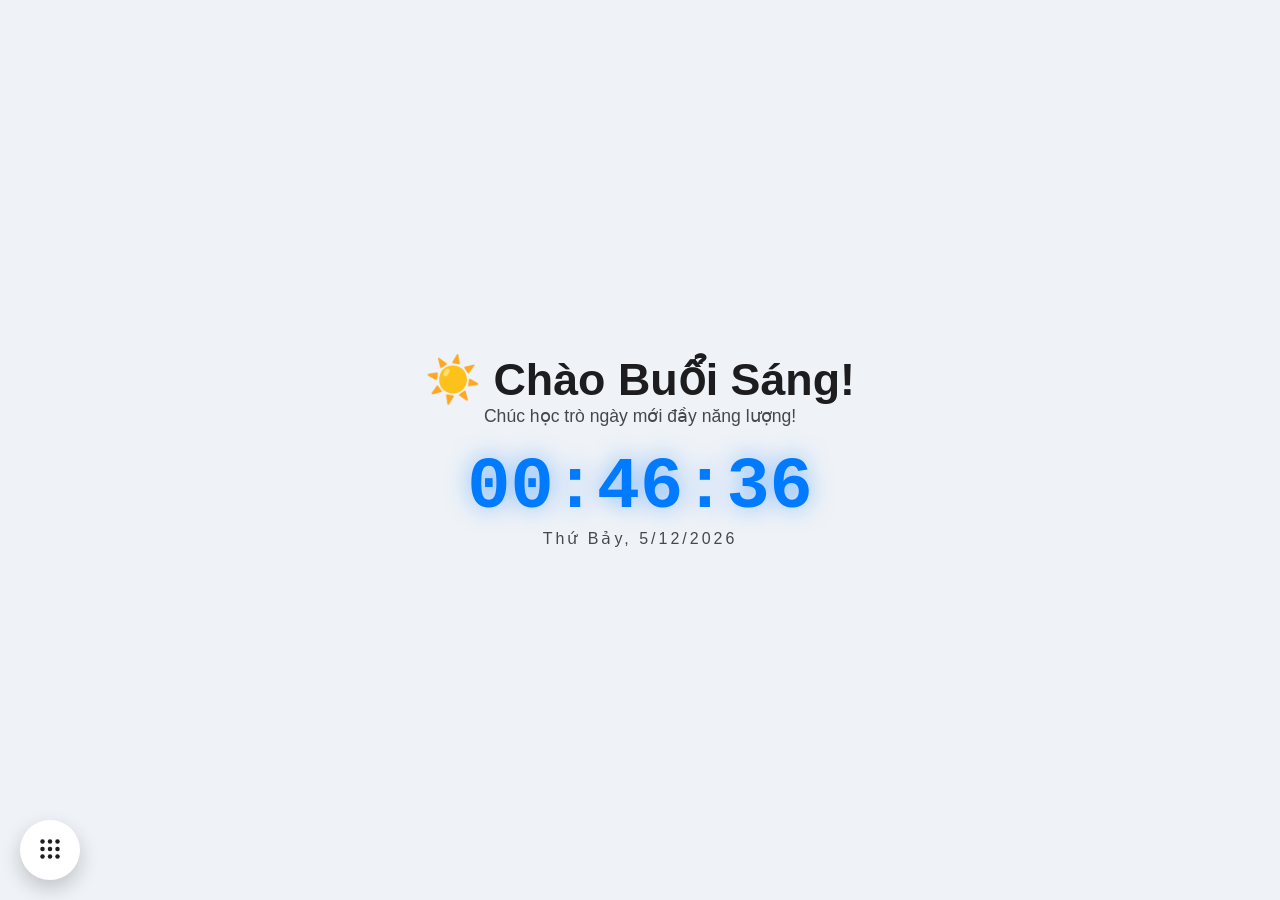
<file: index.html>
<!DOCTYPE html>
<html lang="vi">
<head>
  <meta charset="utf-8">
  <meta name="viewport" content="width=device-width, initial-scale=1">
  <title>Bí Kíp Giao Diện Hiện Đại & Hiệu Ứng Hạt</title>

  <!-- Favicon & PWA Icons cho mọi thiết bị -->
  <link rel="apple-touch-icon" sizes="180x180" href="apple-touch-icon.png">
  <link rel="icon" type="image/png" sizes="32x32" href="favicon-32x32.png">
  <link rel="icon" type="image/png" sizes="16x16" href="favicon-16x16.png">
  <link rel="manifest" href="site.webmanifest">
  <meta name="theme-color" content="#007AFF">

  <style>
    *, *::before, *::after {
      box-sizing: border-box;
      margin: 0;
      padding: 0;
    }

    body {
      font-family: 'Segoe UI', sans-serif;
      min-height: 100vh;
      display: flex;
      flex-direction: column;
      align-items: center;
      justify-content: center;
      overflow: hidden;
      touch-action: none;
      background: #0f0c29;
      color: #fff;
      transition: background 0.3s cubic-bezier(0.4, 0, 0.2, 1), color 0.3s cubic-bezier(0.4, 0, 0.2, 1);
    }

    /* --- CANVAS HIỆU ỨNG HẠT VÀ BLOB --- */
    canvas#canvas {
      position: fixed;
      top: 0;
      left: 0;
      width: 100%;
      height: 100%;
      z-index: 0;
      will-change: transform;
    }

    .blob-container {
      position: fixed;
      top: 0;
      left: 0;
      width: 100%;
      height: 100%;
      z-index: -1;
      background: #f0f2f5;
    }

    .blob {
      position: absolute;
      width: 400px;
      height: 400px;
      filter: blur(80px);
      border-radius: 50%;
      opacity: 0.4;
      animation: move 15s infinite alternate;
      will-change: transform;
    }
    .blob-1 { top: -100px; left: -100px; background: #ff3b30; }
    .blob-2 { bottom: -100px; right: -100px; background: #5856d6; }
    .blob-3 { top: 40%; left: 30%; background: #34c759; width: 250px; }

    @keyframes move {
      from { transform: translate(0, 0) scale(1); }
      to { transform: translate(60px, 80px) scale(1.1); }
    }

    /* --- BIẾN SỐ TOÀN CỤC --- */
    :root {
      --glass-bg: rgba(255, 255, 255, 0.7);
      --text-main: #1d1d1f;
      --accent-color: #007AFF;
      --blur-val: 15px;
      --transition: 0.3s cubic-bezier(0.4, 0, 0.2, 1);
    }

    .icon {
      width: 1em;
      height: 1em;
      display: inline-block;
      vertical-align: -0.125em;
      fill: currentColor;
    }
    .acc-header .icon {
      width: 0.9em;
      height: 0.9em;
    }

    /* --- KHU VỰC CHÀO MỪNG & ĐỒNG HỒ --- */
    .dashboard {
      text-align: center;
      z-index: 2;
      padding: 20px;
      pointer-events: none;
    }

    #greeting {
      font-size: 2.8rem;
      margin: 0;
      font-weight: 700;
    }
    #time-detail {
      font-size: 1.1rem;
      opacity: 0.8;
      margin-bottom: 20px;
    }

    #digital-clock {
      font-size: 4.5rem;
      font-weight: 900;
      color: var(--accent-color);
      text-shadow: 0 0 25px rgba(0, 122, 255, 0.5);
      font-family: 'Courier New', monospace;
    }
    #date-display {
      font-size: 1rem;
      letter-spacing: 3px;
      opacity: 0.8;
    }

    /* --- NÚT MENU VÀ LỚP PHỦ --- */
    #menuBtn {
      position: fixed;
      width: 60px;
      height: 60px;
      border-radius: 50%;
      border: none;
      background: white;
      color: var(--text-main);
      box-shadow: 0 8px 20px rgba(0,0,0,0.2);
      cursor: pointer;
      z-index: 1001;
      font-size: 24px;
      transition: 0.2s;
      pointer-events: auto;
    }
    #menuBtn:active { transform: scale(0.9); }

    #overlay {
      position: fixed;
      top: 0;
      left: 0;
      width: 100%;
      height: 100%;
      background: rgba(0,0,0,0.3);
      backdrop-filter: blur(8px);
      -webkit-backdrop-filter: blur(8px);
      display: none;
      z-index: 999;
    }

    /* --- MENU ACCORDION --- */
    .menu {
      position: fixed;
      width: 300px;
      max-width: calc(100vw - 40px);
      background: var(--glass-bg);
      backdrop-filter: blur(var(--blur-val));
      -webkit-backdrop-filter: blur(var(--blur-val));
      border-radius: 25px;
      padding: 20px;
      display: none;
      z-index: 1000;
      box-shadow: 0 20px 40px rgba(0,0,0,0.3);
      border: 1px solid rgba(255,255,255,0.3);
      color: var(--text-main);
      pointer-events: auto;
    }
    .menu.show {
      display: block;
      animation: pop 0.3s ease;
    }

    @keyframes pop {
      from { opacity: 0; transform: scale(0.9) translateY(20px); }
      to { opacity: 1; transform: scale(1) translateY(0); }
    }

    .acc-item {
      margin-bottom: 10px;
      border-radius: 15px;
      background: rgba(255,255,255,0.2);
    }
    .acc-header {
      padding: 15px;
      cursor: pointer;
      display: flex;
      justify-content: space-between;
      align-items: center;
      font-weight: bold;
      font-size: 14px;
    }
    .acc-content {
      max-height: 0;
      overflow: hidden;
      transition: max-height 0.4s ease;
      display: flex;
      flex-direction: column;
      padding: 0 15px;
    }
    .acc-item.active .acc-content {
      max-height: 200px;
      padding-bottom: 15px;
    }
    .acc-item.active .acc-header { color: var(--accent-color); }

    .acc-content button, .acc-content a {
      background: rgba(255,255,255,0.4);
      border: none;
      padding: 12px;
      margin-top: 8px;
      border-radius: 10px;
      text-align: left;
      cursor: pointer;
      font-size: 14px;
      color: inherit;
      text-decoration: none;
    }

    /* --- VỊ TRÍ & THEME --- */
    .top-left { top: 20px; left: 20px; }
    .top-right { top: 20px; right: 20px; }
    .bottom-left { bottom: 20px; left: 20px; }
    .bottom-right { bottom: 20px; right: 20px; }

    body[data-theme="light"] {
      color: #1d1d1f;
    }
    body[data-theme="light"] .blob-container { display: block; }

    body[data-theme="dark"] {
      background: #0f0c29;
      color: #fff;
      --glass-bg: rgba(30, 30, 30, 0.8);
      --text-main: #fff;
    }
    body[data-theme="dark"] .blob-container { display: none; }
    body[data-theme="dark"] #menuBtn {
      background: #333;
      color: #fff;
    }

    @media (max-width: 480px) {
      #digital-clock { font-size: 3rem; }
      .menu {
        width: 90%;
        left: 5% !important;
        bottom: 90px !important;
        top: auto !important;
      }
    }
  </style>
</head>
<body data-theme="dark">

  <div class="blob-container">
    <div class="blob blob-1"></div>
    <div class="blob blob-2"></div>
    <div class="blob blob-3"></div>
  </div>

  <canvas id="canvas"></canvas>

  <div id="overlay" onclick="closeMenu()"></div>

  <button id="menuBtn" class="bottom-left" onclick="toggleMenu()">
    <svg class="icon" viewBox="0 0 512 512" fill="currentColor">
      <circle cx="96" cy="96" r="48"/><circle cx="256" cy="96" r="48"/><circle cx="416" cy="96" r="48"/>
      <circle cx="96" cy="256" r="48"/><circle cx="256" cy="256" r="48"/><circle cx="416" cy="256" r="48"/>
      <circle cx="96" cy="416" r="48"/><circle cx="256" cy="416" r="48"/><circle cx="416" cy="416" r="48"/>
    </svg>
  </button>

  <div id="menu" class="menu top-left">
    <div class="acc-item">
      <div class="acc-header" onclick="toggleAcc(this)">
        <span><svg class="icon" viewBox="0 0 576 512"><path d="M575.8 255.5c0 18-15 32.1-32 32.1h-32l.7 160.2c0 2.7-.2 5.4-.5 8.1V472c0 22.1-17.9 40-40 40H456c-1.1 0-2.2 0-3.3-.1c-1.4 .1-2.8 .1-4.2 .1H416 392c-22.1 0-40-17.9-40-40V448 384c0-17.7-14.3-32-32-32H256c-17.7 0-32 14.3-32 32v64 24c0 22.1-17.9 40-40 40H160 128.1c-1.5 0-3-.1-4.5-.2c-1.2 .1-2.4 .2-3.6 .2H104c-22.1 0-40-17.9-40-40V360c0-.9 0-1.9 .1-2.8V287.6H32c-18 0-32-14-32-32.1c0-9 3-17 10-24L266.4 8c7-7 15-8 22-8s15 1 21 7L564.8 231.5c8 7 12 15 11 24z" /></svg> TRANG CHỦ</span>
        <svg class="icon" viewBox="0 0 512 512"><path d="M233.4 406.6c12.5 12.5 32.8 12.5 45.3 0l192-192c12.5-12.5 12.5-32.8 0-45.3s-32.8-12.5-45.3 0L256 338.7 86.6 169.4c-12.5-12.5-32.8-12.5-45.3 0s-12.5 32.8 0 45.3l192 192z" /></svg>
      </div>
      <div class="acc-content">
        <a href="#">Bảng tin</a>
        <a href="#">Thông báo</a>
      </div>
    </div>

    <div class="acc-item">
      <div class="acc-header" onclick="toggleAcc(this)">
        <span><svg class="icon" viewBox="0 0 512 512" fill="currentColor"><path d="M256 32L32 144l224 112 192-96v128h32V144L256 32zM416 260.6l-160 80-160-80v83.4l160 80 160-80v-83.4z" /></svg> HỌC CODE</span>
        <svg class="icon" viewBox="0 0 512 512"><path d="M233.4 406.6c12.5 12.5 32.8 12.5 45.3 0l192-192c12.5-12.5 12.5-32.8 0-45.3s-32.8-12.5-45.3 0L256 338.7 86.6 169.4c-12.5-12.5-32.8-12.5-45.3 0s-12.5 32.8 0 45.3l192 192z" /></svg>
      </div>
      <div class="acc-content">     
        <a href="#">HTML CSS JAVASCRIPT</a>
        <a href="#">PWA TOOL</a>
        <a href="./assets/monaco/index.html">Genesis Monaco Editor</a>
        <a href="./assets/zyntax/index.html">Genesis Zyntax Editor</a>
      </div>
    </div>

    <div class="acc-item">
      <div class="acc-header" onclick="toggleAcc(this)">
        <span><svg class="icon" viewBox="0 0 24 24"><path d="M12 2l-4 4h3v5H6V8l-4 4 4 4v-3h5v5H8l4 4 4-4h-3v-5h5v3l4-4-4-4v3h-5V6h3z" /></svg> VỊ TRÍ MENU</span>
        <svg class="icon" viewBox="0 0 512 512"><path d="M233.4 406.6c12.5 12.5 32.8 12.5 45.3 0l192-192c12.5-12.5 12.5-32.8 0-45.3s-32.8-12.5-45.3 0L256 338.7 86.6 169.4c-12.5-12.5-32.8-12.5-45.3 0s-12.5 32.8 0 45.3l192 192z" /></svg>
      </div>
      <div class="acc-content">
        <button onclick="setPos('top-left')">Trên trái</button>
        <button onclick="setPos('top-right')">Trên phải</button>
        <button onclick="setPos('bottom-left')">Dưới trái</button>
        <button onclick="setPos('bottom-right')">Dưới phải</button>
      </div>
    </div>

    <div class="acc-item">
      <div class="acc-header" onclick="toggleAcc(this)">
        <span><svg class="icon" viewBox="0 0 384 512"><path d="M223.5 32C100 32 0 132.3 0 256S100 480 223.5 480c60.6 0 115.5-24.2 155.8-63.4c5-4.9 6.3-12.5 3.1-18.7s-10.1-9.7-17-8.5c-9.8 1.7-19.8 2.6-30.1 2.6c-96.9 0-175.5-78.8-175.5-176c0-65.8 36-123.1 89.3-153.3c6.1-3.5 9.2-10.5 7.7-17.3s-7.3-11.9-14.3-12.5c-6.3-.5-12.6-.8-19-.8z" /></svg> GIAO DIỆN</span>
        <svg class="icon" viewBox="0 0 512 512"><path d="M233.4 406.6c12.5 12.5 32.8 12.5 45.3 0l192-192c12.5-12.5 12.5-32.8 0-45.3s-32.8-12.5-45.3 0L256 338.7 86.6 169.4c-12.5-12.5-32.8-12.5-45.3 0s-12.5 32.8 0 45.3l192 192z" /></svg>
      </div>
      <div class="acc-content">
        <button onclick="setTheme('light')">Chế độ Sáng</button>
        <button onclick="setTheme('dark')">Chế độ Tối</button>
        <button onclick="setTheme('auto')">Tự động (Theo máy)</button>
      </div>
    </div>
  </div>

  <div class="dashboard">
    <h1 id="greeting">Xin chào!</h1>
    <p id="time-detail">Đang cập nhật thời gian...</p>
    <div id="digital-clock">00:00:00</div>
    <div id="date-display">Đang tải ngày tháng...</div>
  </div>

  <script>
    // Đăng ký Service Worker cho PWA
    if ('serviceWorker' in navigator) {
      window.addEventListener('load', () => {
        navigator.serviceWorker.register('sw.js')
          .then(reg => console.log('Service Worker đăng ký thành công!', reg))
          .catch(err => console.log('Đăng ký Service Worker thất bại:', err));
      });
    }

    const menu = document.getElementById('menu');
    const overlay = document.getElementById('overlay');
    const menuBtn = document.getElementById('menuBtn');
    let currentThemeMode = 'dark';

    function haptic(ms = 15) {
      if (navigator.vibrate) navigator.vibrate(ms);
    }

    function toggleMenu() {
      haptic(20);
      const isShow = menu.classList.toggle('show');
      overlay.style.display = isShow ? 'block': 'none';
    }

    function closeMenu() {
      haptic(20);
      menu.classList.remove('show');
      overlay.style.display = 'none';
      document.querySelectorAll('.acc-item').forEach(item => item.classList.remove('active'));
    }

    function toggleAcc(header) {
      haptic(10);
      const currentItem = header.parentElement;
      const allItems = document.querySelectorAll('.acc-item');

      allItems.forEach(item => {
        if (item !== currentItem) item.classList.remove('active');
      });
      currentItem.classList.toggle('active');
    }

    function updateGreeting() {
      const hrs = new Date().getHours();
      const g = document.getElementById('greeting');
      const d = document.getElementById('time-detail');

      if (hrs < 12) {
        g.innerText = "☀️ Chào Buổi Sáng!"; d.innerText = "Chúc học trò ngày mới đầy năng lượng!";
      } else if (hrs < 18) {
        g.innerText = "🌤️ Chào Buổi Chiều!"; d.innerText = "Học tập hăng say, đừng quên nghỉ ngơi nhé!";
      } else {
        g.innerText = "🌙 Chào Buổi Tối!"; d.innerText = "Muộn rồi, hãy thư giãn một chút học trò ơi!";
      }
    }

    function startClock() {
      const clock = document.getElementById('digital-clock');
      const dateBox = document.getElementById('date-display');
      const days = ["Chủ Nhật", "Thứ Hai", "Thứ Ba", "Thứ Tư", "Thứ Năm", "Thứ Sáu", "Thứ Bảy"];

      setInterval(() => {
        const now = new Date();
        const h = String(now.getHours()).padStart(2, '0');
        const m = String(now.getMinutes()).padStart(2, '0');
        const s = String(now.getSeconds()).padStart(2, '0');

        clock.innerText = `${h}:${m}:${s}`;
        dateBox.innerText = `${days[now.getDay()]}, ${now.getDate()}/${now.getMonth()+1}/${now.getFullYear()}`;
      }, 1000);
    }

    function setPos(p) {
      haptic(15);
      menuBtn.className = p;
      menu.className = "menu show " + p;
      localStorage.setItem('menuPos', p);
    }

    function resolveTheme(pref) {
      if (pref === 'auto') {
        return window.matchMedia('(prefers-color-scheme: dark)').matches ? 'dark': 'light';
      }
      return pref;
    }

    function applyTheme(pref) {
      currentThemeMode = resolveTheme(pref);
      document.body.setAttribute('data-theme', currentThemeMode);
    }

    function setTheme(t) {
      haptic([10, 30, 10]);
      localStorage.setItem('menuTheme', t);
      applyTheme(t);
      toggleMenu();
    }

    window.matchMedia('(prefers-color-scheme: dark)').addEventListener('change', () => {
      const pref = localStorage.getItem('menuTheme') || 'auto';
      if (pref === 'auto') applyTheme('auto');
    });

    /* --- HIỆU ỨNG HẠT CANVAS SIÊU MƯỢT --- */
    const canvas = document.getElementById('canvas');
    const ctx = canvas.getContext('2d');

    function resizeCanvas() {
      canvas.width = window.innerWidth;
      canvas.height = window.innerHeight;
    }
    resizeCanvas();
    window.addEventListener('resize', resizeCanvas);

    let mouseX = 0, mouseY = 0;
    let isInteracting = false;
    const particles = [];
    const colors = ['#ff5e93', '#ff61ef', '#cc5bff', '#7a68fe', '#4cc9f0', '#5effc9', '#ffa55e'];

    class Particle {
      constructor(x, y, speedX, speedY, size, color) {
        this.x = x; this.y = y;
        this.speedX = speedX; this.speedY = speedY;
        this.size = size; this.color = color;
        this.alpha = 1;
        this.decay = Math.random() * 0.02 + 0.008;
        this.angle = 0;
        this.angleSpeed = Math.random() * 0.1 - 0.05;
      }

      update() {
        this.angle += this.angleSpeed;
        this.x += this.speedX + Math.cos(this.angle) * 1.5;
        this.y += this.speedY + Math.sin(this.angle) * 1.5;
        this.speedX *= 0.98;
        this.speedY *= 0.98;
        this.alpha -= this.decay;
        this.size *= 0.987;
      }

      draw() {
        ctx.globalAlpha = this.alpha;
        ctx.fillStyle = this.color;
        ctx.beginPath();
        ctx.arc(this.x, this.y, this.size, 0, Math.PI * 2);
        ctx.fill();
      }
    }

    function createParticles(x, y, speedX, speedY) {
      const count = Math.floor(Math.random() * 4) + 3;
      const color = colors[Math.floor(Math.random() * colors.length)];

      for (let i = 0; i < count; i++) {
        const angle = Math.random() * Math.PI * 2;
        const speed = Math.random() * 3 + 1;
        const size = Math.random() * 8 + 3;

        const particleSpeedX = (Math.cos(angle) * speed) + (speedX * 0.4);
        const particleSpeedY = (Math.sin(angle) * speed) + (speedY * 0.4);

        particles.push(new Particle(x, y, particleSpeedX, particleSpeedY, size, color));
      }
    }

    function drawConnections() {
      const len = particles.length;
      for (let i = 0; i < len; i++) {
        for (let j = i + 1; j < len; j++) {
          const dx = particles[i].x - particles[j].x;
          const dy = particles[i].y - particles[j].y;
          const distance = Math.sqrt(dx * dx + dy * dy);

          if (distance < 90) {
            const alpha = Math.min(1 - distance/90, particles[i].alpha, particles[j].alpha) * 0.35;
            ctx.strokeStyle = `rgba(255, 255, 255, ${alpha})`;
            ctx.lineWidth = 1;
            ctx.beginPath();
            ctx.moveTo(particles[i].x, particles[i].y);
            ctx.lineTo(particles[j].x, particles[j].y);
            ctx.stroke();
          }
        }
      }
    }

    function animate() {
      ctx.fillStyle = (currentThemeMode === 'dark') ? 'rgba(15, 12, 41, 0.25)' : 'rgba(240, 242, 245, 0.25)';
      ctx.fillRect(0, 0, canvas.width, canvas.height);

      for (let i = 0; i < particles.length; i++) {
        particles[i].update();
        particles[i].draw();

        if (particles[i].alpha <= 0) {
          particles.splice(i, 1);
          i--;
        }
      }

      drawConnections();

      if (isInteracting) {
        const gradient = ctx.createRadialGradient(mouseX, mouseY, 0, mouseX, mouseY, 120);
        gradient.addColorStop(0, 'rgba(255, 255, 255, 0.15)');
        gradient.addColorStop(1, 'rgba(255, 255, 255, 0)');

        ctx.fillStyle = gradient;
        ctx.fillRect(mouseX - 120, mouseY - 120, 240, 240);
      }

      requestAnimationFrame(animate);
    }

    let lastX = 0, lastY = 0;

    function handleStart(x, y) {
      mouseX = x; mouseY = y;
      lastX = x; lastY = y;
      isInteracting = true;
    }

    function handleMove(x, y) {
      mouseX = x; mouseY = y;
      const speedX = x - lastX;
      const speedY = y - lastY;
      createParticles(x, y, speedX, speedY);
      lastX = x; lastY = y;
    }

    function handleEnd() {
      isInteracting = false;
    }

    window.addEventListener('mousedown', (e) => handleStart(e.clientX, e.clientY));
    window.addEventListener('mousemove', (e) => { if (isInteracting) handleMove(e.clientX, e.clientY); });
    window.addEventListener('mouseup', handleEnd);

    window.addEventListener('touchstart', (e) => {
      if (e.touches.length > 0) handleStart(e.touches[0].clientX, e.touches[0].clientY);
    });
    window.addEventListener('touchmove', (e) => {
      if (e.touches.length > 0) handleMove(e.touches[0].clientX, e.touches[0].clientY);
    });
    window.addEventListener('touchend', handleEnd);

    window.onload = () => {
      updateGreeting();
      startClock();
      const p = localStorage.getItem('menuPos');
      const t = localStorage.getItem('menuTheme') || 'auto';
      if (p) {
        menuBtn.className = p; 
        menu.className = "menu " + p;
      }
      applyTheme(t);
      animate();
    };
  </script>
</body>
</html>
</file>
